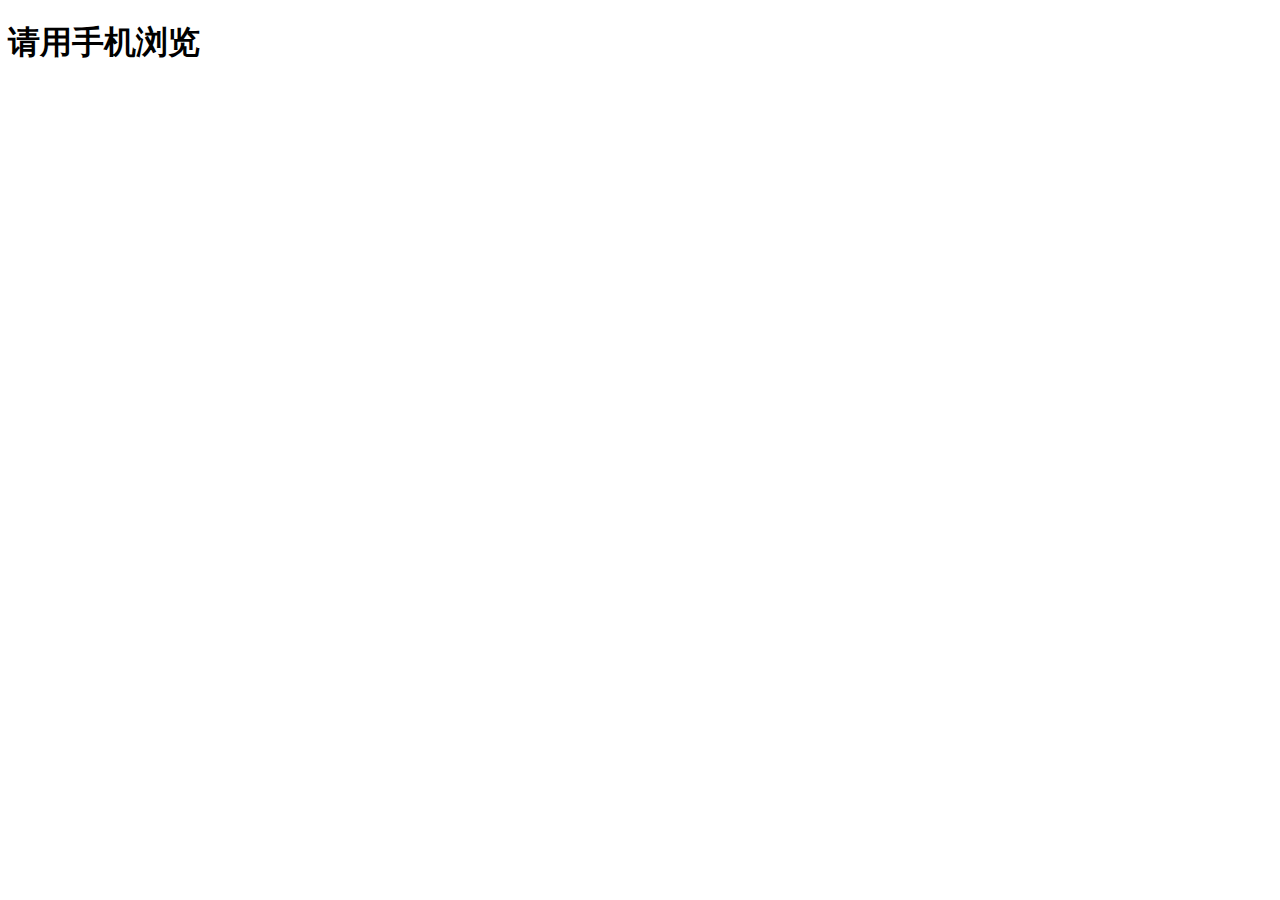
<file: index.html>
<!DOCTYPE html>
<html>
	<head>
		<meta charset="utf-8">
		<title>速算24</title>
		<link rel="stylesheet" type="text/css" href="./style/index.css">
		<script type="text/javascript" src="./script/device.min.js"></script>
		<script type="text/javascript" src="./script/Calculate24.js"></script>
		<script type="text/javascript" src="./script/Timer.js"></script>
		<script type="text/javascript" src="./script/NotificationDialog.js"></script>
		<script type="text/javascript" src="./script/index.js"></script>
		<meta name="viewport" content="initial-scale=1, maximum-scale=3, minimum-scale=1, user-scalable=no">
	</head>
	<body>
		<div class="header"></div>
		<div class="div_top">
			<div id="div_delete"><div class="div_delete_icon"></div></div>
			<div id="div_input_box"></div>
			<div class="main_control_group">
				<div id="div_next">
					<div class="div_ic"></div>
				</div>
				<div id="div_sure">
					<div class="div_ic"></div>
				</div>
			</div>
			<div class="div_operation_symbol">
				<div class="div_symbol" id="div_symbol1">(</div>
				<div class="div_symbol" id="div_symbol2">)</div>
				<div class="div_symbol" id="div_symbol3">+</div>
				<div class="div_symbol" id="div_symbol4">-</div>
				<div class="div_symbol" id="div_symbol5">×</div>
				<div class="div_symbol" id="div_symbol6">÷</div>
			</div>
		</div>	

		<div class="div_bottom">
			<div class="div_num" id="div_num1"></div>
			<div class="div_num" id="div_num2"></div>
			<div class="div_num" id="div_num3"></div>
			<div class="div_num" id="div_num4"></div>
		</div>

		<div id="div_timer">00:00</div>

		<div id="div_dialog">
			<div class="div_shadow"></div>
			<div class="div_content">
				<div class="div_title">游戏教程</div>
				<div class="div_text">
					每轮游戏将随机产生四个数字，玩家需要将这四个数字利用四则运算得到24即为胜利。玩家通过和使用计算器一样的方式操作游戏，确认可以得到正确结果时点击确认获得分数并进入下一关。
				</div>
				<div id="div_begin">
					开始游戏
				</div>
			</div>
		</div>

		<div id="div_notification">
			<div class="div_shadow"></div>
			<div class="div_content">
				<div id="div_text">1231231231</div>
				<div id="div_button">1231231</div>
			</div>
		</div>

	</body>
</html>
</file>
<file: style/index.css>
* {
	margin: 0;
	padding: 0;
}

html, body {
	width: 100%;
	overflow: hidden;
}

.header {
	height: 50px;
	width: 150px;
	margin: 20px auto 0;
	background: url("../img/ic_title.png") no-repeat;
	background-size: 100% 100%;
}

.div_top {
	box-shadow: 0 1px 2px 1px #cdcdcd;
	margin-top: 20px;
}

#div_delete {
	position: absolute;
	height: 80px;
	right: 0px;
	width: 10%;
	border-top: 6px solid #fde30a;
}

#div_delete .div_delete_icon {
	position: absolute;
	right: 0;
	left: 0;
	top: 0;
	bottom: 0;
	margin: auto;
	height: 24px;
	width: 16px;
	background: url("../img/ic_delete.png") no-repeat;
	background-size: 100% 100%;
}

#div_input_box {
	width: 90%;
	height: 80px;
	text-align: center;
	font-size: 2em;
	color: #666666;
	line-height: 80px;
	overflow: auto;
	border-top: 6px solid #fde30a;
}

.main_control_group {
	width: 100%;
	height: 50px;
	background-color: #fde30a;
	position: relative;
}

.main_control_group #div_next {
	height: 100%;
	width: 50%;
	overflow: hidden;
	position: absolute;
}

.main_control_group #div_next .div_ic {
	height: 20px;
	width: 60px;
	margin: 15px auto 0;
	background: url("../img/ic_next.png") no-repeat;
	background-size: 100% 100%;
}

.main_control_group #div_sure {
	height: 100%;
	width: 50%;
	overflow: hidden;
	position: absolute;
	left: 50%;
}

.main_control_group #div_sure .div_ic {
	height: 20px;
	width: 40px;
	margin: 15px auto 0;
	background: url("../img/ic_sure.png") no-repeat;
	background-size: 100% 100%;
}

.div_operation_symbol {
	width: 100%;
	height: 50px;
	background-color: #d8ca5d;
	position: relative;
}

.div_operation_symbol .div_symbol{
	position: absolute;
	color: white;
	width: 16.6%;
	height: 100%;
	font-size: 1.6em;
	line-height: 50px;
	text-align: center;
}

.div_operation_symbol #div_symbol2{
	left: 16.6%;
}

.div_operation_symbol #div_symbol3{
	left: 33.2%;
}

.div_operation_symbol #div_symbol4{
	left: 49.8%;
}

.div_operation_symbol #div_symbol5{
	left: 66.4%;
}

.div_operation_symbol #div_symbol6{
	left: 83%;
}

.div_bottom {
	margin-top: 40px;
	box-shadow: 0 1px 2px 1px #cdcdcd;
	height: 120px;
	border-top: 6px solid #fde30a;
	border-bottom: 6px solid #fde30a;
	position: relative;
}

.div_bottom .div_num {
	position: absolute;
	height: 120px;
	line-height: 120px;
	text-align: center;
	color: #666666;
	font-size: 3em;
	width: 25%;
}

.div_bottom #div_num1 {
	border-right: 1px solid #fde30a;
}

.div_bottom #div_num2 {
	left: 25%;
	border-right: 1px solid #fde30a;
}

.div_bottom #div_num3 {
	left: 50%;
	border-right: 1px solid #fde30a;
}

.div_bottom #div_num4 {
	left: 75%;
}

#div_timer {
	width: 100%;
	margin-top: 30px;
	color: #666666;
	font-size: 2.4em;
	text-align: center;
}

#div_dialog {
	width: 100%;
	height: 100%;
	transition: opacity 0.3s ease-in-out;
	-webkit-transition: opacity 0.3s ease-in-out;
	-moz-transition: opacity 0.3s ease-in-out;
	-ms-transition: opacity 0.3s ease-in-out;
	-o-transition: opacity 0.3s ease-in-out;
}

#div_dialog.hidden {
	opacity: 0;
}

#div_dialog .div_shadow {
	position: absolute;
	z-index: 4;
	top: 0;
	width: 100%;
	height: 100%;
	background-color: rgba(51, 51, 51, 0.6);
}

#div_dialog .div_content {
	position: absolute;
	top: 0;
	bottom: 0;
	right: 0;
	left: 0;
	margin: auto;
	z-index: 5;
	width: 300px;
	height: 300px;
	background-color: white;
	border-radius: 10px;
	-moz-border-radius: 10px;
	-webkit-border-radius: 10px;
	-o-border-radius: 10px;
	-ms-border-radius: 10px;
	box-shadow: 0 2px 4px 2px rgba(51, 51, 51, 0.3);
	overflow: hidden;
}

#div_dialog .div_content .div_title {
	margin-top: 30px;
	font-size: 1.4em;
	color: #333333;
	width: 100%;
	text-align: center;
}

#div_dialog .div_content .div_text {
	font-size: 1em;
	color: #666666;
	width: 260px;
	margin: 20px;
}

#div_dialog .div_content #div_begin {
	font-size: 1.2em;
	color: white;
	height: 42px;
	width: 260px;
	margin: 20px;
	line-height: 42px;
	text-align: center;
	background-color: #fde30a;
	border-radius: 6px;
	-moz-border-radius: 6px;
	-webkit-border-radius: 6px;
	-o-border-radius: 6px;
	-ms-border-radius: 6px;
}

#div_notification {
	width: 100%;
	height: 100%;
	display: none;
	transition: opacity 0.3s ease-in-out;
	-webkit-transition: opacity 0.3s ease-in-out;
	-moz-transition: opacity 0.3s ease-in-out;
	-ms-transition: opacity 0.3s ease-in-out;
	-o-transition: opacity 0.3s ease-in-out;
}

#div_notification.hidden {
	opacity: 0;
}

#div_notification.show {
	opacity: 1;
}

#div_notification .div_shadow {
	position: absolute;
	z-index: 4;
	top: 0;
	width: 100%;
	height: 100%;
	background-color: rgba(51, 51, 51, 0.6);
}

#div_notification .div_content {
	position: absolute;
	top: 0;
	bottom: 0;
	right: 0;
	left: 0;
	margin: auto;
	z-index: 5;
	width: 300px;
	height: 140px;
	background-color: white;
	border-radius: 10px;
	-moz-border-radius: 10px;
	-webkit-border-radius: 10px;
	-o-border-radius: 10px;
	-ms-border-radius: 10px;
	box-shadow: 0 2px 4px 2px rgba(51, 51, 51, 0.3);
	overflow: hidden;
}

#div_notification .div_content #div_text {
	font-size: 1.2em;
	text-align: center;
	color: #666666;
	width: 260px;
	margin: 20px;
	margin-top: 30px;
}

#div_notification .div_content #div_button {
	font-size: 1.2em;
	color: white;
	height: 42px;
	width: 260px;
	margin: 20px;
	line-height: 42px;
	text-align: center;
	background-color: #fde30a;
	border-radius: 6px;
	-moz-border-radius: 6px;
	-webkit-border-radius: 6px;
	-o-border-radius: 6px;
	-ms-border-radius: 6px;
}
</file>
